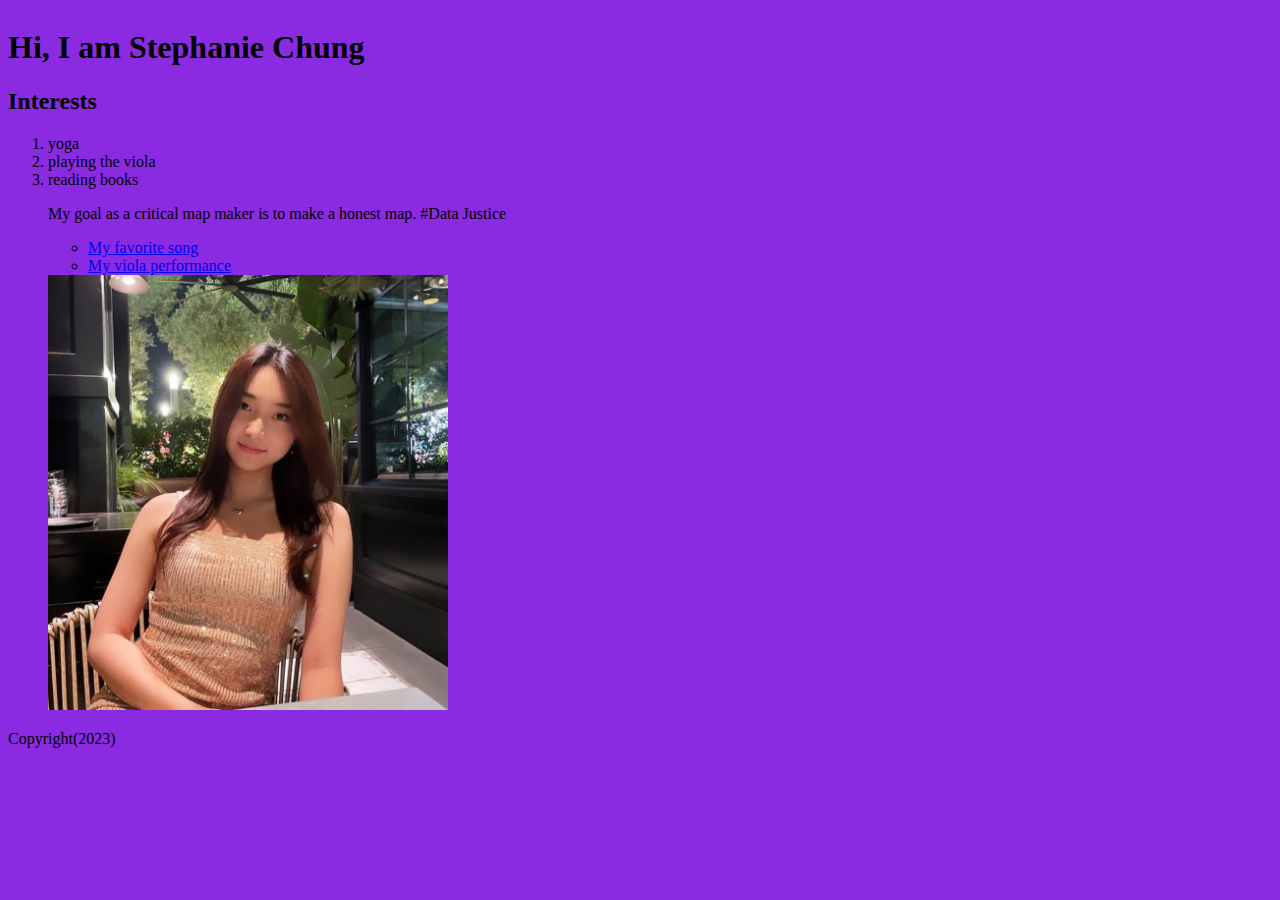
<file: week 1/index.html>
<!DOCTYPE html>
<!DOCTYPE html>
<html>
    <head>
        <title>Hello World</title>
        <!-- hint: remember to change your page title! -->
        <meta charset="utf-8" />
        <link rel="shortcut icon" href="#">
        <link rel="stylesheet" href="styles/style.css">
    </head>

    <body>
        <header>
            <!-- hint: you can make a menu with other links here if you'd like -->
        </header>

        <div class="main">
            <h1>Hi, I am Stephanie Chung</h1>
            <h2>Interests</h2>
            <ol> 
                <li>yoga</li> 
                <li>playing the viola</li>
                <li>reading books</li>
            </o1>
            

            <p>My goal as a critical map maker is to make a honest map. #Data Justice</p>
            <ul>
                <li><a href="https://www.youtube.com/watch?v=gQlMMD8auMs&ab_channel=BLACKPINK">My favorite song</a></li>
                <li><a href="https://www.youtube.com/watch?v=RbQ1NFHv3Is&ab_channel=StephanieChung">My viola performance</a></li> 
            </ul>


            <img src="image1.png" class="fit">

            <!-- hint: the majority of your assignment can do here -->
        </div>
        <div id="footer">
            Copyright(2023)
        </div>
    </body>
</html>
</file>
<file: week 1/styles/style.css>
body{
    display: grid;
    /* grid-template-columns: 1fr;  */
    grid-auto-rows: auto 1fr;
    grid-template-areas: "header" "main_content" "footer";
    background-color: blueviolet;
    /* height: 100vh; */
}

header{
    grid-area: header;
}

#footer{
    grid-area: footer;
}

.main{
    grid-area: main_content;
    grid-template-areas: "content";
}

#contents{
    grid-area: content;
}
.fit{
    max-width: 400px;
}
</file>
